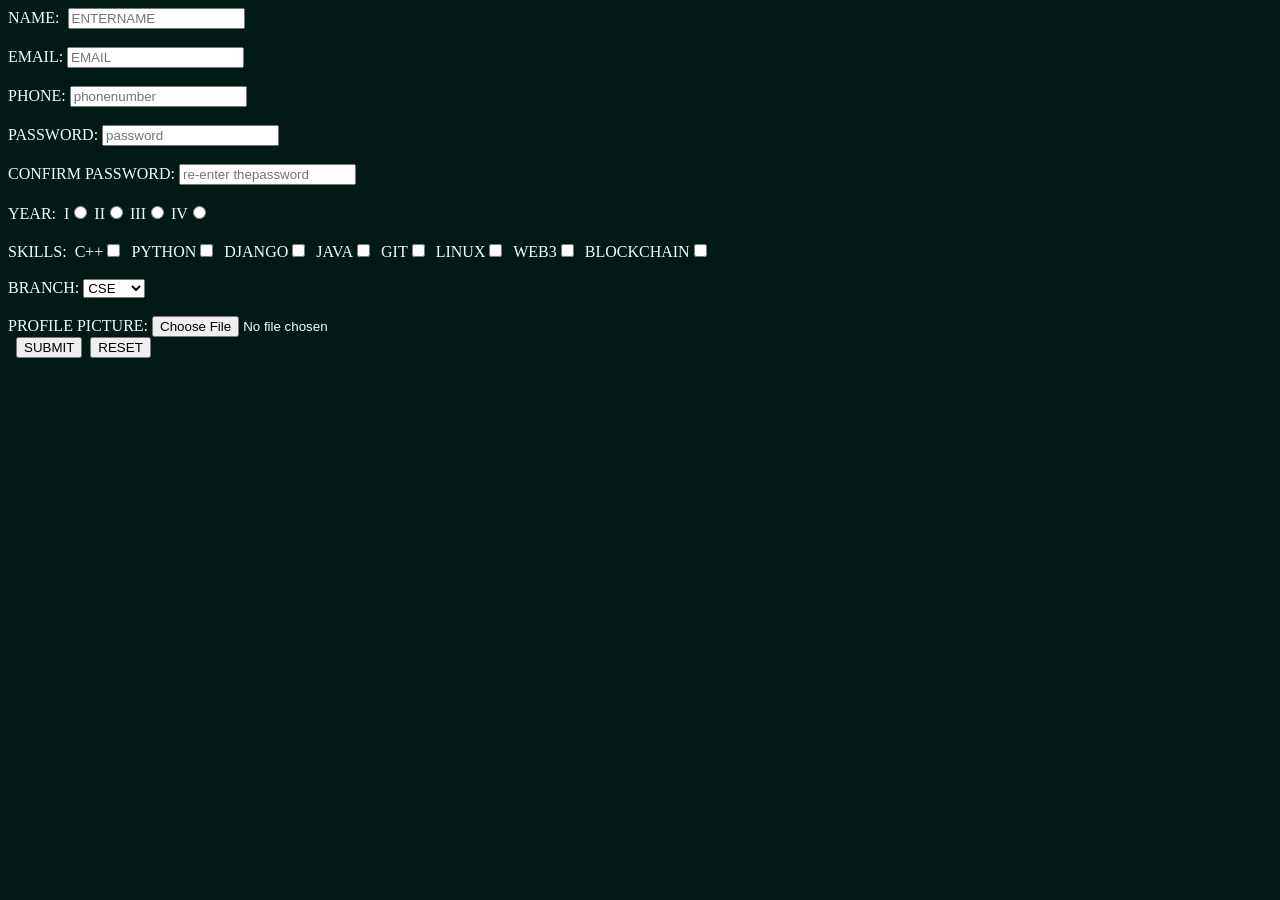
<file: form.html>
<!DOCTYPE html>
<html lang="en">
<head>
    <meta charset="UTF-8">
    <meta name="viewport" content="width=device-width, initial-scale=1.0">
    <title>Document</title>
    <link rel="stylesheet" href="style.css">
</head>
<body>
   <form id="registrationform">
<label>NAME:</label>
&nbsp;<input id="name" TYPE="TEXT" placeholder="ENTER
NAME"><BR>
<span id="usernameError" class="error"></span> <BR>

<label>EMAIL:</label>
<input id="email" placeholder="EMAIL"><BR>
<span id="emailError" class="error"></span> <BR>

<label>PHONE:</label>
<input id="phone" TYPE="number" placeholder="phone
number"><BR>
<span id="phoneError" class="error"></span> <BR>

<label>PASSWORD:</label>
<input id="password" TYPE="password"
placeholder="password"><BR>
<span id="passwordError" class="error"></span> <BR>

<label>CONFIRM PASSWORD:</label>
<input id="cpassword" TYPE="password" placeholder="re-enter the
password">
<span id="cpasswordError" class="error"></span> <BR>
<BR>
<label>YEAR:&nbsp;</label>
    I<input TYPE="RADIO" NAME="Y">
    II<input TYPE="RADIO" NAME="Y">
    III<input TYPE="RADIO" NAME="Y">
    IV<input TYPE="RADIO" NAME="Y">
<BR>

<BR>
<label>SKILLS:&nbsp;</label>
    C++<input TYPE="checkbox" >&nbsp;
    PYTHON<input TYPE="checkbox" >&nbsp;
    DJANGO<input TYPE="checkbox" >&nbsp;
    JAVA<input TYPE="checkbox" >&nbsp;
    GIT<input TYPE="checkbox" >&nbsp;
    LINUX<input TYPE="checkbox" >&nbsp;
    WEB3<input TYPE="checkbox" >&nbsp;
    BLOCKCHAIN<input TYPE="checkbox" >&nbsp;
<BR>
<BR>
<LABEl>BRANCH:</LABEl> <select >
    <optION>CSE</option>
    <optION>ISE</option>
    <optION>ECE</option>
    <optION>EEE</option>
    <optION>MECH</option>
    <optION>CIVIL</option><BR>
</select><br>&nbsp;
<br>
<LABEL>PROFILE PICTURE:</LABEL>
<INPUT TYPE="file" accept="PNG"><BR>&nbsp;

<button TYPE="submit">SUBMIT</button>&nbsp;
<button TYPE="RESET">RESET</button>
</form> 
</body>
</html>
</file>
<file: style.css>
body{
color: azure;
background-color: rgb(2, 26, 22);
}
span{
    color: red;
}
#top1{
    display: flex;
    justify-content: space-around;
    background-color: rgb(2, 26, 22);
    color: azure;
    font-size: 30px;
      border-radius: 10px;
    border: 2px solid rgb(170, 12, 38);
    
    
}

.event1{
    background-color: rgb(6, 39, 33);
    color: azure;
    font-size: 30px;
   
}
div.event1:hover{
    background-color: rgb(187, 18, 119);
    
  
}
</file>
